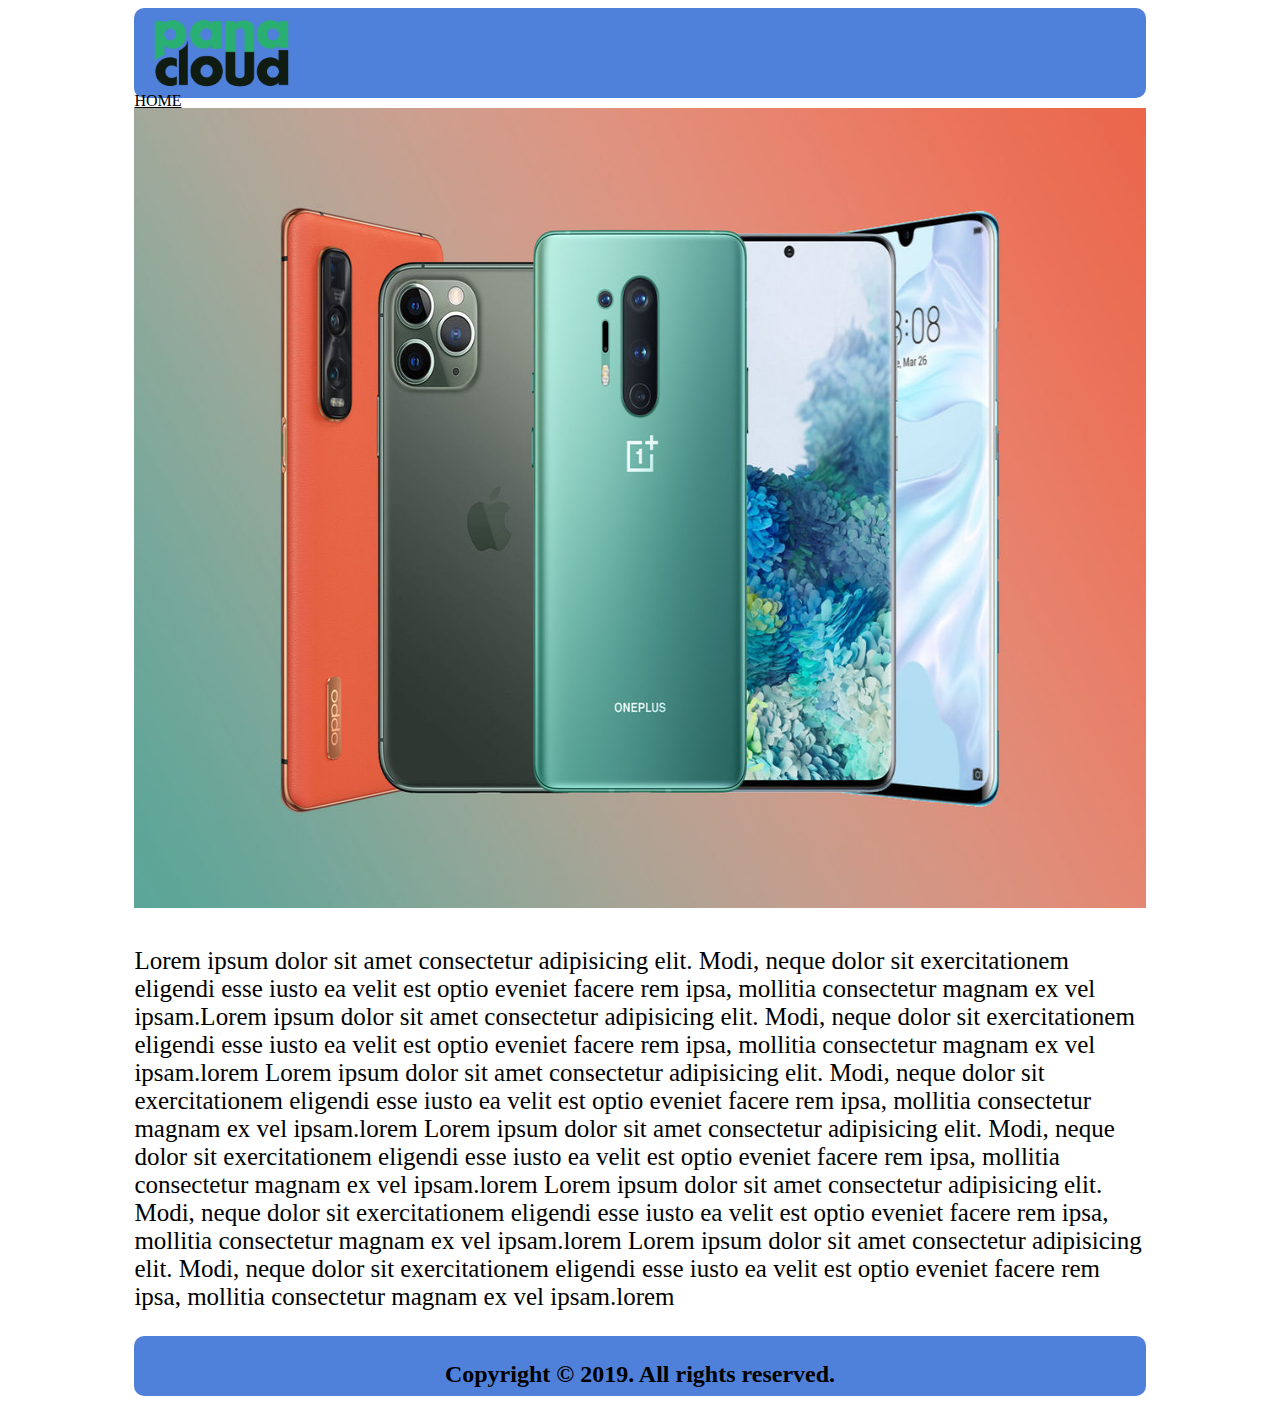
<file: index.html>
<!DOCTYPE html>
<html lang="en">
<head>
    <meta charset="UTF-8">
    <meta name="viewport" content="width=device-width, initial-scale=1.0">
    <link rel="stylesheet" href="style.css">
    <title>Document</title>
</head>
<body>
    <div id="container">
        <div id="header">
            <img id="pana-cloud-logo" src="assets/pana-cloud-logo.png" alt="PanaCloud-Logo" height="70px">
                <ul id="header-list">
                    <li><a href="home-page.html">HOME</a></li>
                    <li><a href="about-page.html">ABOUT</a></li>
                    <li><a href="portfolio-page.html">PORTFOLIO</a></li>
                    <li id="end-item"><a href="contact-page.html">CONTACT</a></li>
                </ul>
        </div>
        <div>
            <img id="home-image" src="assets/home-image-1.jpg" alt="" width="100%" height="800px">
            <p id="home-text">Lorem ipsum dolor sit amet consectetur adipisicing elit. Modi, neque dolor sit exercitationem eligendi esse iusto ea velit est optio eveniet 
                facere rem ipsa, mollitia consectetur magnam ex vel ipsam.Lorem ipsum dolor sit amet consectetur adipisicing elit. Modi, neque dolor sit 
                exercitationem eligendi esse iusto ea velit est optio eveniet facere rem ipsa, mollitia consectetur magnam ex vel ipsam.lorem Lorem ipsum 
                dolor sit amet consectetur adipisicing elit. Modi, neque dolor sit exercitationem eligendi esse iusto ea velit est optio eveniet 
                facere rem ipsa, mollitia consectetur magnam ex vel ipsam.lorem Lorem ipsum dolor sit amet consectetur adipisicing elit. Modi, neque dolor sit 
                exercitationem eligendi esse iusto ea velit est optio eveniet 
                facere rem ipsa, mollitia consectetur magnam ex vel ipsam.lorem
                Lorem ipsum dolor sit amet consectetur adipisicing elit. Modi, neque dolor sit exercitationem eligendi esse iusto ea velit est optio eveniet 
                facere rem ipsa, mollitia consectetur magnam ex vel ipsam.lorem
                Lorem ipsum dolor sit amet consectetur adipisicing elit. Modi, neque dolor sit exercitationem eligendi esse iusto ea velit est optio eveniet 
                facere rem ipsa, mollitia consectetur magnam ex vel ipsam.lorem</p>
        </div>
        <div id="footer">
            <h2>Copyright © 2019. All rights reserved.</h2>
        </div>
    </div>
</body>
</html>
</file>
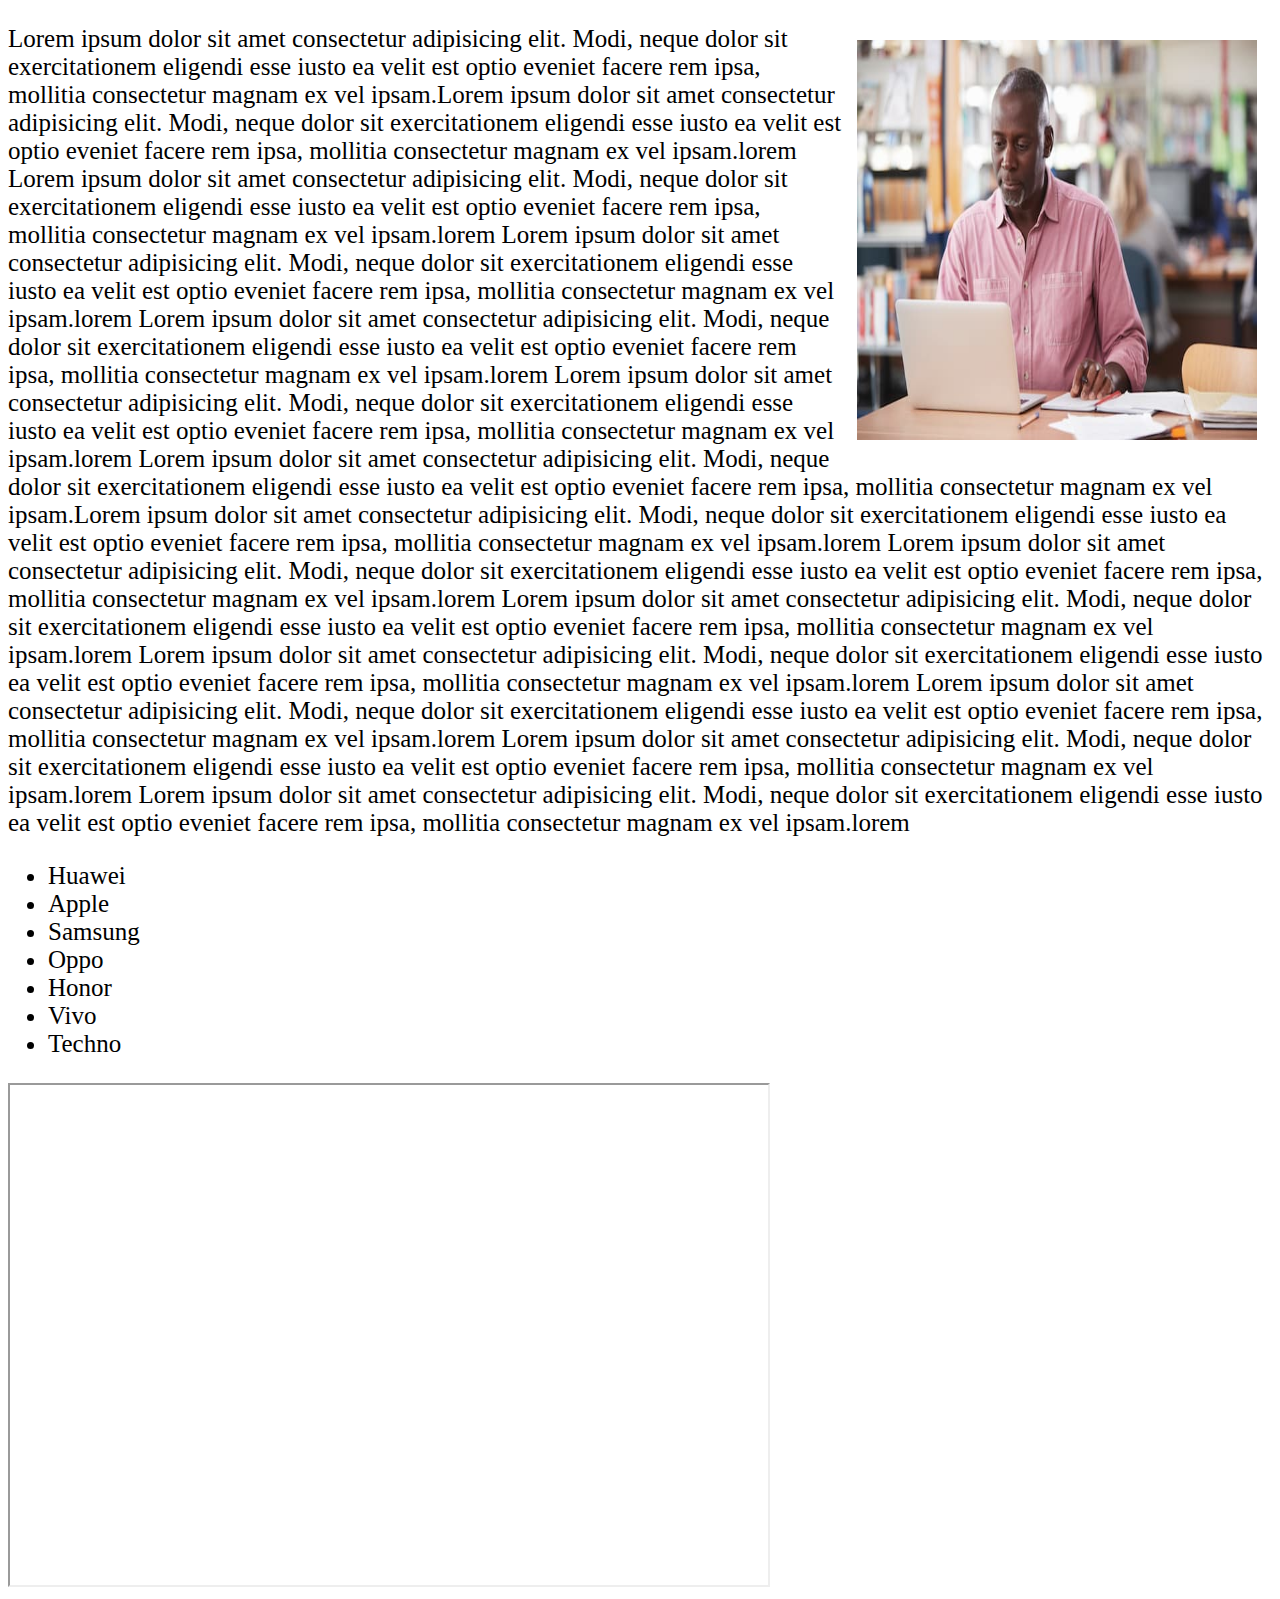
<file: about-page.html>
<!DOCTYPE html>
<html lang="en">
<head>
    <meta charset="UTF-8">
    <meta name="viewport" content="width=device-width, initial-scale=1.0">
    <link rel="stylesheet" href="style.css">
    <title>Document</title>
</head>
<body>
    <div >
        <p id="about-text">
            <img id="about-image" src="assets/about-image.jpg" alt="" height="400px" width="400px">
            Lorem ipsum dolor sit amet consectetur adipisicing elit. Modi, neque dolor sit exercitationem eligendi esse iusto ea velit est optio eveniet 
            facere rem ipsa, mollitia consectetur magnam ex vel ipsam.Lorem ipsum dolor sit amet consectetur adipisicing elit. Modi, neque dolor sit 
            exercitationem eligendi esse iusto ea velit est optio eveniet facere rem ipsa, mollitia consectetur magnam ex vel ipsam.lorem Lorem ipsum 
            dolor sit amet consectetur adipisicing elit. Modi, neque dolor sit exercitationem eligendi esse iusto ea velit est optio eveniet 
            facere rem ipsa, mollitia consectetur magnam ex vel ipsam.lorem Lorem ipsum dolor sit amet consectetur adipisicing elit. Modi, neque dolor sit 
            exercitationem eligendi esse iusto ea velit est optio eveniet 
            facere rem ipsa, mollitia consectetur magnam ex vel ipsam.lorem
            Lorem ipsum dolor sit amet consectetur adipisicing elit. Modi, neque dolor sit exercitationem eligendi esse iusto ea velit est optio eveniet 
            facere rem ipsa, mollitia consectetur magnam ex vel ipsam.lorem
            Lorem ipsum dolor sit amet consectetur adipisicing elit. Modi, neque dolor sit exercitationem eligendi esse iusto ea velit est optio eveniet 
            facere rem ipsa, mollitia consectetur magnam ex vel ipsam.lorem
            Lorem ipsum dolor sit amet consectetur adipisicing elit. Modi, neque dolor sit exercitationem eligendi esse iusto ea velit est optio eveniet 
            facere rem ipsa, mollitia consectetur magnam ex vel ipsam.Lorem ipsum dolor sit amet consectetur adipisicing elit. Modi, neque dolor sit 
            exercitationem eligendi esse iusto ea velit est optio eveniet facere rem ipsa, mollitia consectetur magnam ex vel ipsam.lorem Lorem ipsum 
            dolor sit amet consectetur adipisicing elit. Modi, neque dolor sit exercitationem eligendi esse iusto ea velit est optio eveniet 
            facere rem ipsa, mollitia consectetur magnam ex vel ipsam.lorem Lorem ipsum dolor sit amet consectetur adipisicing elit. Modi, neque dolor sit 
            exercitationem eligendi esse iusto ea velit est optio eveniet 
            facere rem ipsa, mollitia consectetur magnam ex vel ipsam.lorem
            Lorem ipsum dolor sit amet consectetur adipisicing elit. Modi, neque dolor sit exercitationem eligendi esse iusto ea velit est optio eveniet 
            facere rem ipsa, mollitia consectetur magnam ex vel ipsam.lorem
            Lorem ipsum dolor sit amet consectetur adipisicing elit. Modi, neque dolor sit exercitationem eligendi esse iusto ea velit est optio eveniet 
            facere rem ipsa, mollitia consectetur magnam ex vel ipsam.lorem Lorem ipsum dolor sit amet consectetur adipisicing elit. Modi, neque dolor sit 
            exercitationem eligendi esse iusto ea velit est optio eveniet 
            facere rem ipsa, mollitia consectetur magnam ex vel ipsam.lorem
            Lorem ipsum dolor sit amet consectetur adipisicing elit. Modi, neque dolor sit exercitationem eligendi esse iusto ea velit est optio eveniet 
            facere rem ipsa, mollitia consectetur magnam ex vel ipsam.lorem
        </p>
        <ul id="about-list">
            <li>Huawei</li>
            <li>Apple</li>
            <li>Samsung</li>
            <li>Oppo</li>
            <li>Honor</li>
            <li>Vivo</li>
            <li>Techno</li>
        </ul>

        <iframe src="https://www.youtube.com/watch?v=PveVwQhNnq8&ab_channel=CaptainGizmo" frameborder="1" width="60%" height="500px">
        </iframe>
        
    </div>
</body>
</html>
</file>
<file: style.css>
#container{
    /* margin: auto; */
    /* padding: 15px 80px 10px 80px; */
    width: 80%;
    margin: auto;
}
#header{
    height: 90px;
    /* margin: 15px 70px 10px 70px; */
    background-color: rgb(79, 128, 218);
    border-radius: 10px;
    /* align-items: center; */
}
#pana-cloud-logo{
    padding-top: 10px;
}
#header-list{
    display: inline;
    list-style: none;
}
header-list > li{
    display: inline;
    font-size: 30px;
    border-right: 3px solid black;
    border-color:green;
    padding: 0px 10px 0 10px;
}
#end-item{
    border: none;
}
a{
    color: black;
}
#home-image{
    margin: 10px 0 10px 0;
}
#home-text{
    font-size: 25px;
}
#footer{
    background-color:  rgb(79, 128, 218);
    text-align: center;
    height: 50px;
    padding: 5px;
    border-radius: 10px;
}
#about-text{
    font-size: 25px;
}
#about-image{
    display: inline;
    float: right;
    border-radius: 10px;
    padding: 15px;
}
#about-list {
    font-size: 25px;
}
</file>
